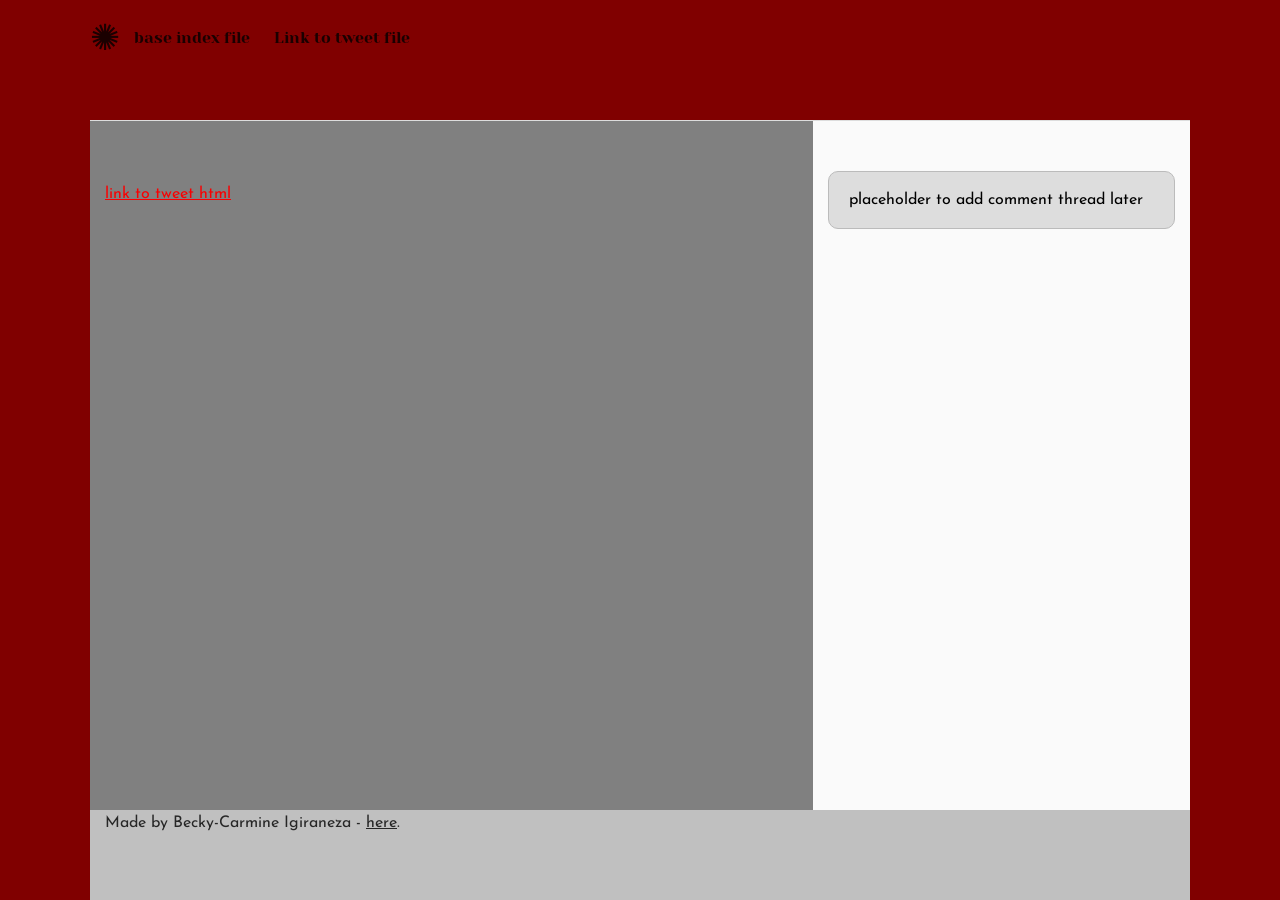
<file: css_basic/index.html>
<!DOCTYPE html>
<html lang="en">
<head>
    <meta charset="UTF-8">
    <meta name="viewport" content="width=device-width, initial-scale=1.0">
    <title>Document</title>
    <link href = "base.css" rel = "stylesheet">
    <link href="styles.css" rel="stylesheet">
</head>
<body class="works_on_smartphone">
    <header>
        <ul>
            <li class="logo">&#10042;</li>
            <li><a href="file:///c%3A/Users/HP/Documents/Front-end%20web%20dvlpt/alu-web-development/html_basic/base_index.html">base index file</a></li>
            <li><a href="file:///c%3A/Users/HP/Documents/Front-end%20web%20dvlpt/alu-web-development/html_basic/tweets.html">Link to tweet file</a></li>
        </ul>
    </header>
    <main>
        <article>
            <p></p>
            <p></p>
            <p></p>
            <p></p>
            <a href="file:///c%3A/Users/HP/Documents/Front-end%20web%20dvlpt/alu-web-development/html_basic/tweets.html">link to tweet html</a>
        </article>
        <aside>
            <p>placeholder to add comment thread later</p>
        </aside>
    </main>
    <footer>
        <p>Made by Becky-Carmine Igiraneza - <a href="file:///c%3A/Users/HP/Documents/Front-end%20web%20dvlpt/alu-web-development/html_basic/tweets.html" target="_blank">here</a>.</p>
    </footer>
    
    
</body>
</html>
</file>
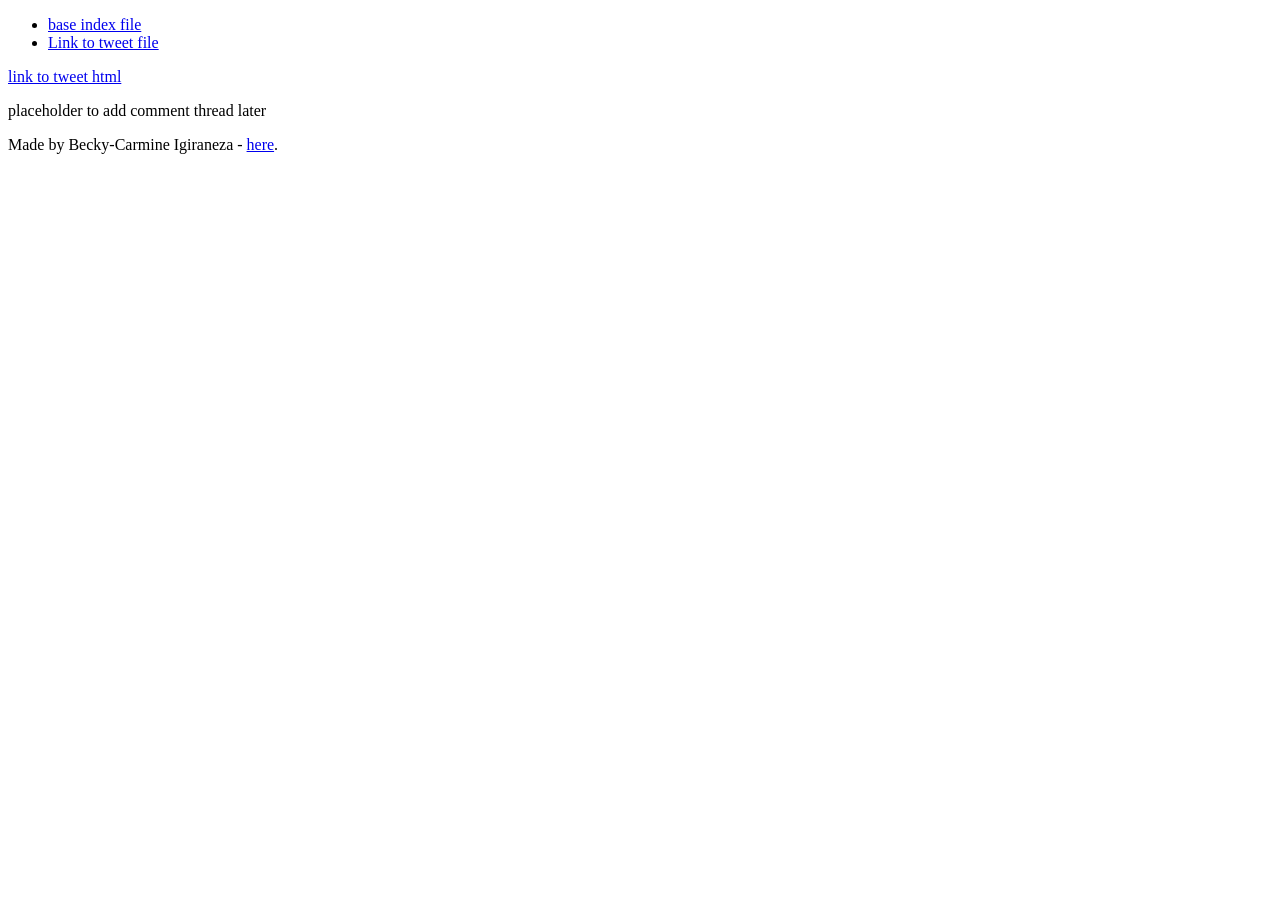
<file: html_basic/index.html>
<!DOCTYPE html>
<html lang="en">
<head>
    <meta charset="UTF-8">
    <meta name="viewport" content="width=device-width, initial-scale=1.0">
    <title>Document</title>
</head>
<body>
    <header>
        <ul>
            <li><a href="file:///c%3A/Users/HP/Documents/Front-end%20web%20dvlpt/alu-web-development/html_basic/base_index.html">base index file</a></li>
            <li><a href="file:///c%3A/Users/HP/Documents/Front-end%20web%20dvlpt/alu-web-development/html_basic/tweets.html">Link to tweet file</a></li>
        </ul>
    </header>
    <main>
        <article>
            <p></p>
            <p></p>
            <p></p>
            <p></p>
            <a href="file:///c%3A/Users/HP/Documents/Front-end%20web%20dvlpt/alu-web-development/html_basic/tweets.html">link to tweet html</a>
        </article>
        <aside>
            <p>placeholder to add comment thread later</p>
        </aside>
    </main>
    <footer>
        <p>Made by Becky-Carmine Igiraneza - <a href="file:///c%3A/Users/HP/Documents/Front-end%20web%20dvlpt/alu-web-development/html_basic/tweets.html" target="_blank">here</a>.</p>
    </footer>
    
    
</body>
</html>
</file>
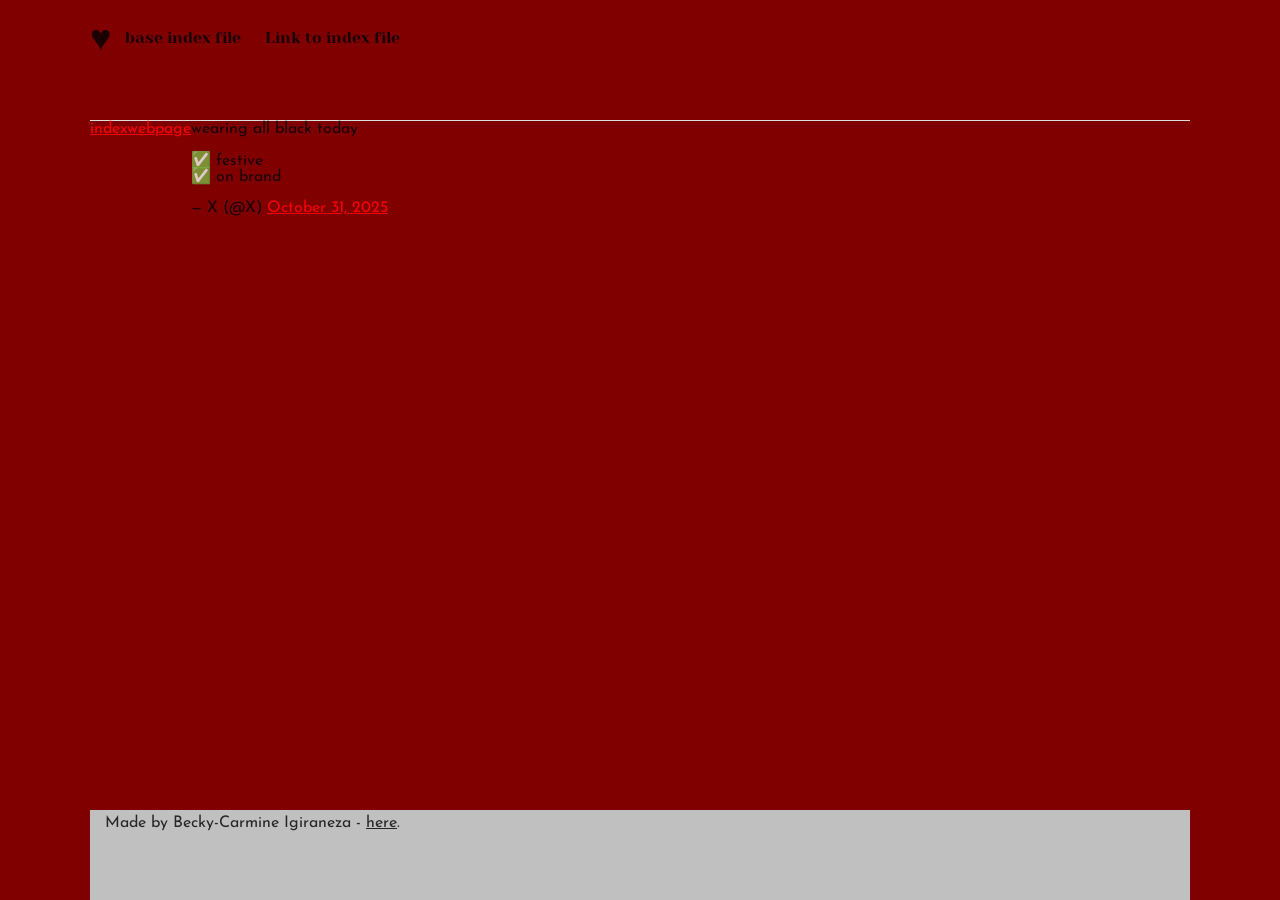
<file: css_basic/tweets.html>
<!DOCTYPE html>
<html lang="en">
<head>
    <meta charset="UTF-8">
    <meta name="viewport" content="width=device-width, initial-scale=1.0">
    <title>Document</title>
    <link href = "base.css" rel = "stylesheet">
    <link href="styles.css" rel="stylesheet">
</head>
<body>
    <header>
        <ul>
            <li class="logo">&#9829;</li>
            <li><a href="file:///c%3A/Users/HP/Documents/Front-end%20web%20dvlpt/alu-web-development/html_basic/base_index.html">base index file</a></li>
            <li><a href="file:///c%3A/Users/HP/Documents/Front-end%20web%20dvlpt/alu-web-development/html_basic/index.html">Link to index file</a></li>
        </ul>
        
    </header>
    <main>
        <a href = "file:///c%3A/Users/HP/Documents/Front-end%20web%20dvlpt/alu-web-development/html_basic/index.html">indexwebpage</a>  
        <blockquote class="twitter-tweet"><p lang="en" dir="ltr">wearing all black today<br><br>✅ festive<br>✅ on brand</p>&mdash; X (@X) <a href="https://x.com/X/status/1984343502411739563?ref_src=twsrc%5Etfw">October 31, 2025</a></blockquote> <script async src="https://platform.x.com/widgets.js" charset="utf-8"></script>
    </main>
    <footer>
        <p>Made by Becky-Carmine Igiraneza - <a href="file:///c%3A/Users/HP/Documents/Front-end%20web%20dvlpt/alu-web-development/html_basic/tweets.html" target="_blank">here</a>.</p>
    </footer>
      
</body>
</html>
</file>
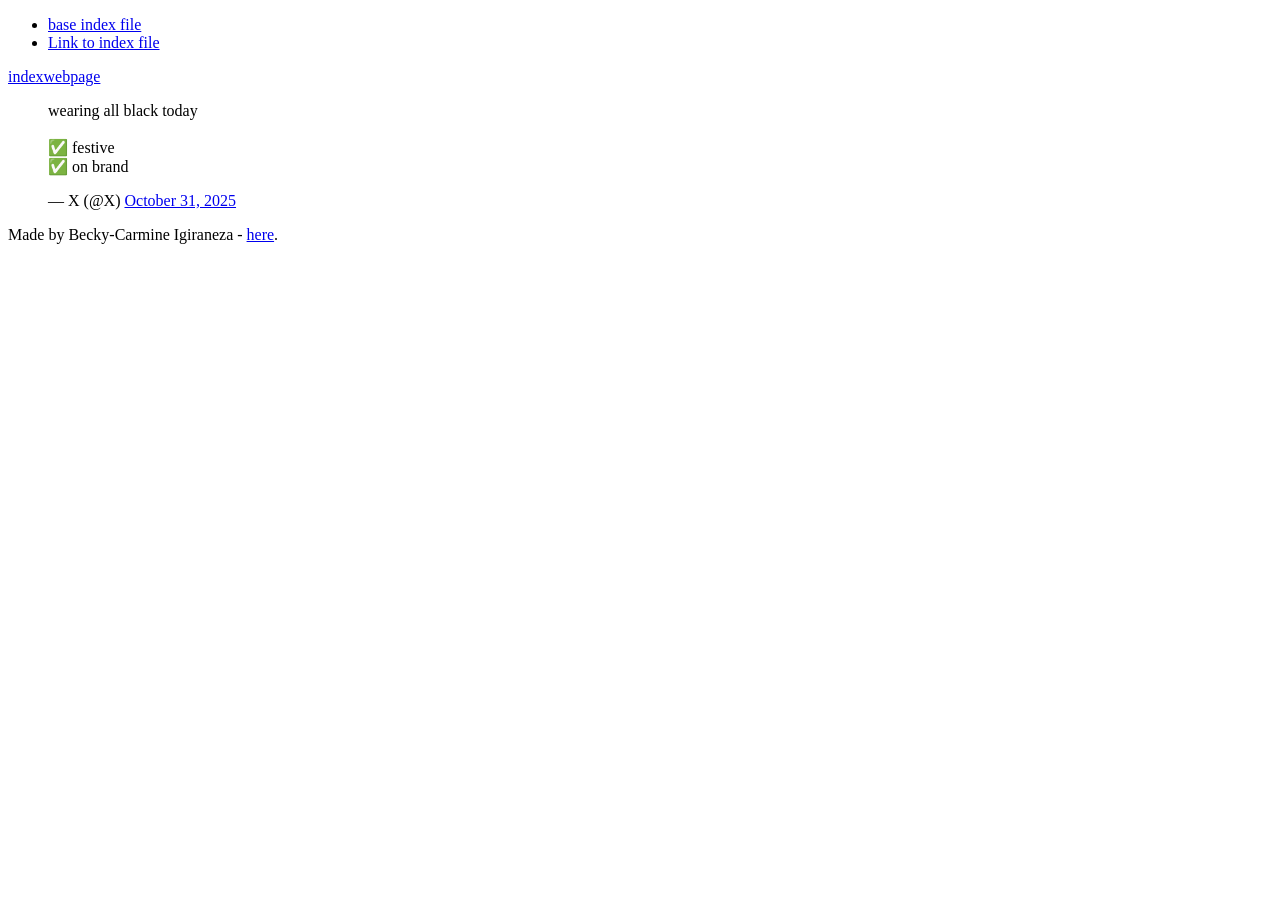
<file: html_basic/tweets.html>
<!DOCTYPE html>
<html lang="en">
<head>
    <meta charset="UTF-8">
    <meta name="viewport" content="width=device-width, initial-scale=1.0">
    <title>Document</title>
</head>
<body>
    <header>
        <ul>
            <li><a href="file:///c%3A/Users/HP/Documents/Front-end%20web%20dvlpt/alu-web-development/html_basic/base_index.html">base index file</a></li>
            <li><a href="file:///c%3A/Users/HP/Documents/Front-end%20web%20dvlpt/alu-web-development/html_basic/index.html">Link to index file</a></li>
        </ul>
    </header>
    <main>
        <a href = "file:///c%3A/Users/HP/Documents/Front-end%20web%20dvlpt/alu-web-development/html_basic/index.html">indexwebpage</a>  
        <blockquote class="twitter-tweet"><p lang="en" dir="ltr">wearing all black today<br><br>✅ festive<br>✅ on brand</p>&mdash; X (@X) <a href="https://x.com/X/status/1984343502411739563?ref_src=twsrc%5Etfw">October 31, 2025</a></blockquote> <script async src="https://platform.x.com/widgets.js" charset="utf-8"></script>
    </main>
    <footer>
        <p>Made by Becky-Carmine Igiraneza - <a href="file:///c%3A/Users/HP/Documents/Front-end%20web%20dvlpt/alu-web-development/html_basic/tweets.html" target="_blank">here</a>.</p>
    </footer>
      
</body>
</html>
</file>
<file: css_basic/base.css>
/* Importing webfonts */
/* (If you're learning CSS, you should disregard that) */

@import url(https://fonts.googleapis.com/css?family=Yeseva+One);
@import url(https://fonts.googleapis.com/css?family=Josefin+Sans:400,700,700italic,400italic);


/* CSS reset rules */

html, body {
	height: 100%;
	min-height: 100%;
}
html, body, div, span, applet, object, iframe,
h1, h2, h3, h4, h5, h6, p, blockquote, pre,
a, abbr, acronym, address, big, cite, code,
del, dfn, img, ins, kbd, q, s, samp,
small, strike, sub, sup, tt, var,
b, u, i, center,
dl, dt, dd,
fieldset, form, label, legend,
table, caption, tbody, tfoot, thead, tr, th, td,
article, aside, canvas, details, embed, 
figure, figcaption, footer, header, hgroup, 
menu, nav, output, ruby, section, summary,
time, mark, audio, video {
	margin: 0;
	padding: 0;
	border: 0;
	font-size: 100%;
	font: inherit;
	vertical-align: baseline;
}
/* HTML5 display-role reset for older browsers */
article, aside, details, figcaption, figure, 
footer, header, hgroup, menu, nav, section {
	display: block;
}
body {
	line-height: 1;
}
blockquote, q {
	quotes: none;
}
blockquote:before, blockquote:after,
q:before, q:after {
	content: '';
	content: none;
}
table {
	border-collapse: collapse;
	border-spacing: 0;
}


/* Fonts and colors */

body {
	font-family: 'Josefin Sans', serif;
	color: rgba(0, 0, 0, 0.8);
}
h1, h2, h3, h4, h5, h6, header {
	font-family: 'Yeseva One', sans-serif;
}
article {
}
header {
	border-bottom: 1px solid rgb(221,221,221);
	transition: border-bottom-color 1s ease;
}
header a {
	color: rgba(0, 0, 0, 0.8);
}
aside {
	background: #FAFAFA;
}
aside p {
	border: 1px solid #bbb;
	background: #ddd;
	color: black;
}
footer a {
	color: rgba(0, 0, 0, 0.8);
}
a {
	color: #F80002;
}


/* Positioning and margins */

@media (min-width: 1100px) {
	body {
		width: 1100px;
		margin: 0 auto;
	}
}

article {
	padding: 50px 15px;
}
article > *:first-child {
	margin-top: 0;
}
aside {
	padding: 50px 15px;
}
header .right {
	float: right;
	margin: 0 10px 15px;
}


/* Header */
header {
	padding: 20px 0;
	height: 80px;
}
header ul {
	list-style: none;
	margin: 0;
	padding: 0;
}
header li {
	display: inline;
	vertical-align:middle;
}
header li:first-child {
	margin: 0;
}
header li a {
	margin: 0 10px;
}
header li.logo {
	font-size: 36px;
}
header a {
	text-decoration: none;
}


/* Aside */

aside p {
	border-radius: 10px;
	padding: 20px 20px;
}


/* Footer */

footer {
	padding: 5px 15px;
	height: 80px;
}


/* Text styles and margins */

p {
	margin-bottom: 15px;
}
h1 {
	font-size: 36px;
	margin: 40px 0 20px;
}
h2 {
	font-size: 32px;
	margin: 30px 0 15px;
}
h3 {
	font-size: 28px;
	margin: 25px 0 10px;
}
h4 {
	font-size: 20px;
	font-weight: bold;
	margin: 20px 0 10px;
}
h5 {
	font-size: 18px;
	font-weight: bold;
	margin: 15px 0 10px;
}
h6 {
	font-weight: bold;
	margin: 5px 0;
}

@media (max-width: 800px) {
  body.works_on_smartphone {
  	display: block;
  }
  body.works_on_smartphone main {
  	display: block;
  }
  header .right {
  	float: none;
  }
}
</file>
<file: css_basic/styles.css>
body{
    display: flex;
    flex-direction: column;
    background-color: #800000;
}
main{
    display: flex;
    flex-direction: row;
    flex: auto;
}
article{
    flex: 2; 
    overflow-y: auto;
    background-color: #808080;
}
aside{
    flex: 1;
    overflow-y: auto;
}
footer{
    background-color: #c0c0c0;
}
</file>
